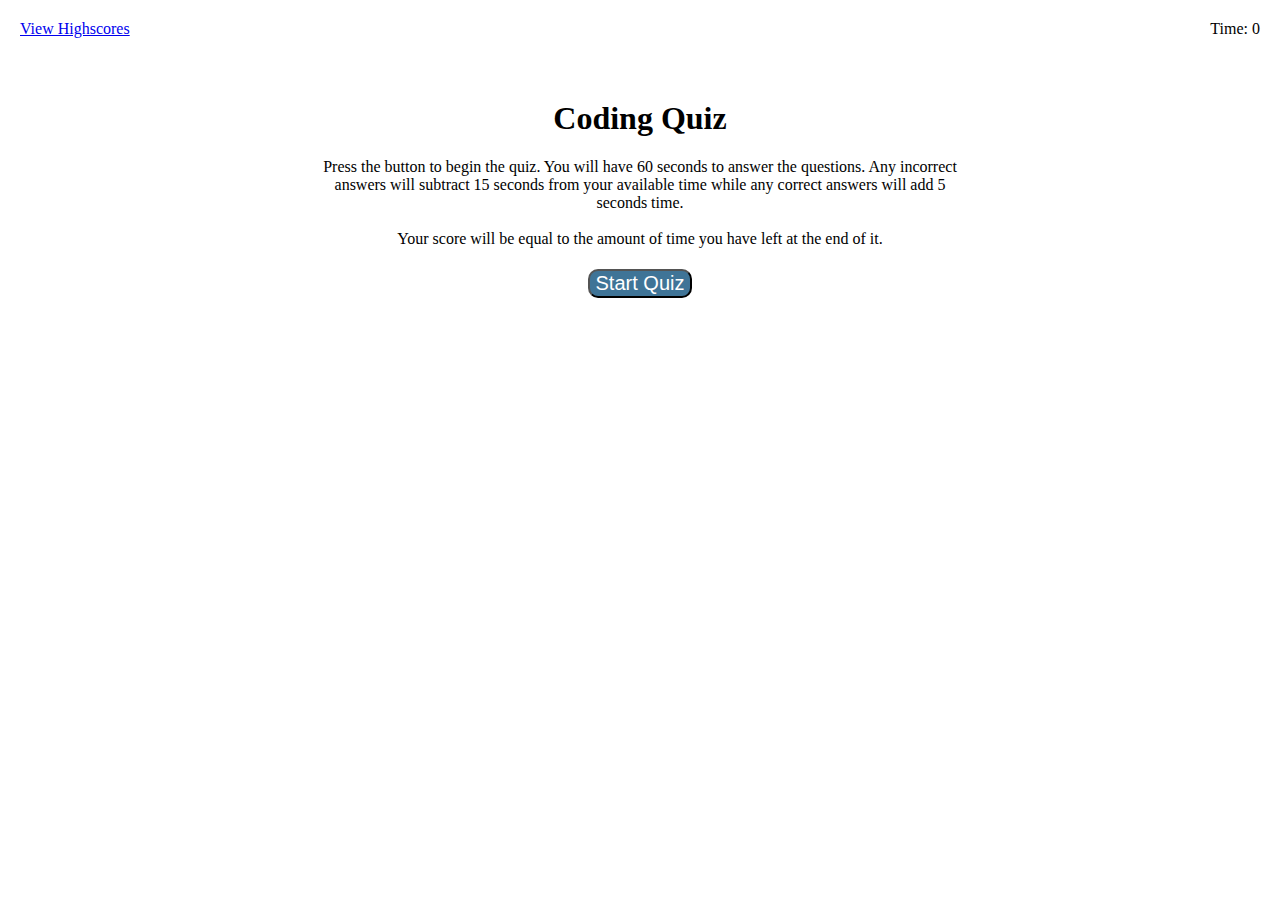
<file: index.html>
<!DOCTYPE html>
<html lang="en">
  <head>
    <meta charset="UTF-8" />
    <meta name="viewport" content="width=device-width, initial-scale=1.0" />
    <meta http-equiv="X-UA-Compatible" content="ie=edge" />
    <title>Test Your Coding Knowledge</title>

    <link rel="stylesheet" href="./assets/css/style.css" />
  </head>

  <body>
    <div class="scores"> <a href = "highscores.html">View Highscores</a></div>
    <div class="timer">Time: <span id="time">0</span></div>


    <article class="main">
      <section id="before-game" class="opening">
        <h1>Coding Quiz</h1>
        <p>
          Press the button to begin the quiz. You will have 60 seconds to answer the questions.
          Any incorrect answers will subtract 15 seconds from your available time while any correct answers will add 5 seconds time.<br><br>
          Your score will be equal to the amount of time you have left at the end of it.
        </p>
        <button id="start">Start Quiz</button>
      </section>
      
      <section class="middle"> 
      <div id="quiz"  class = "hide" > 
        <h2 id="question">Test</h2>
        <ol id="answers" class= "answersClass">
          <li><button id="option-one" class="answer"></button></li>
          <li><button id="option-two" class="answer"></button></li>
          <li><button id="option-three" class="answer"></button></li>
          <li><button id="option-four" class="answer"></button></li> 
        </ol>
        <div id="response" class="hide">
          

        </div>

      </div>
      </section>


      <div id = game-over  class="hide">
        <h1>Game over</h1>
        <p id="finalScore"> </p>
        <p>
          Enter your Name: <input type="text" id="name"/>
          <button id="submit">Submit</button>
        </p>
        <div id="emptyName" class="hide">

        </div>


      </div>





    </article>

    
    
    
    
    
    
    
    <script src="./assets/js/script.js"></script>
    
  </body>
</html>
</file>
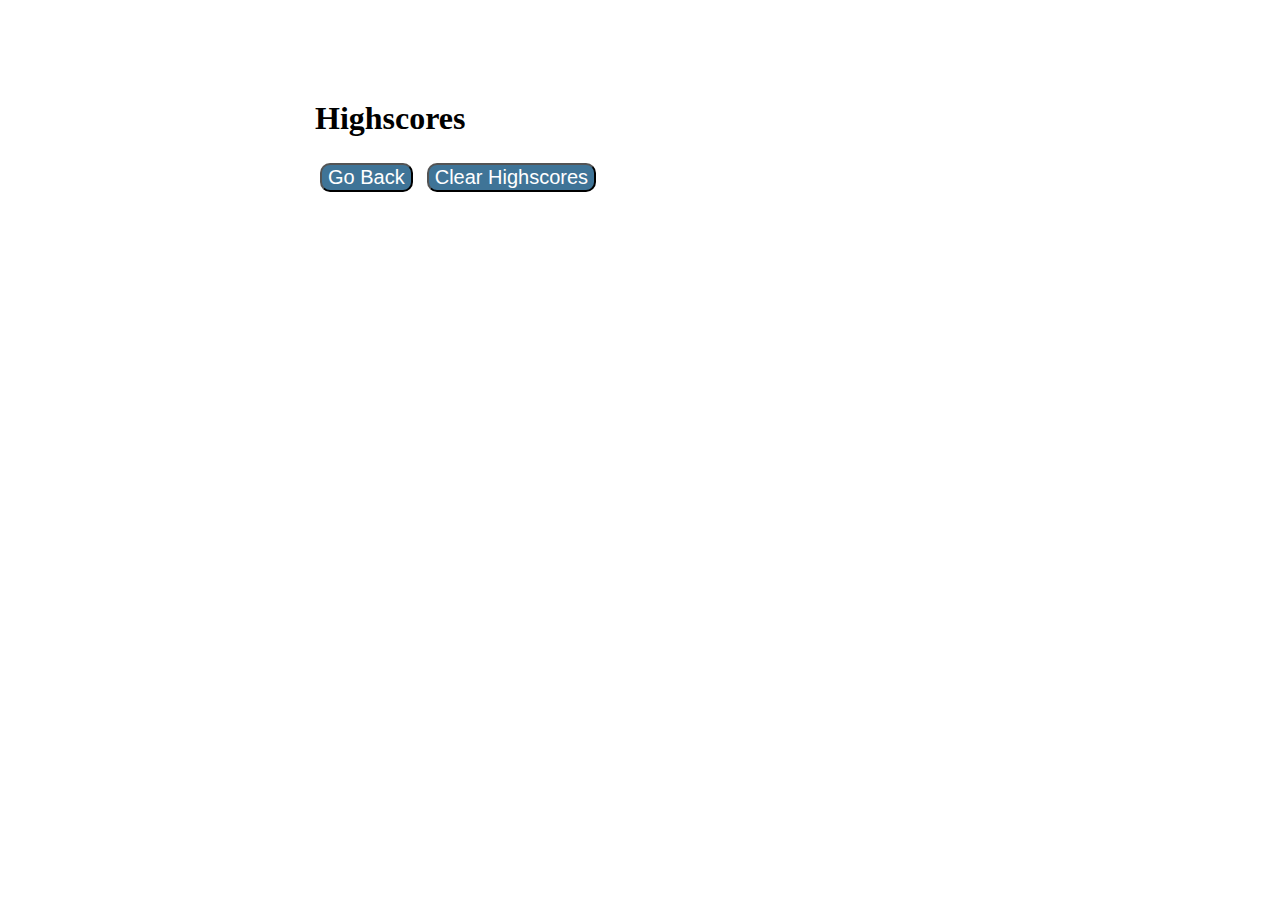
<file: highscores.html>
<!DOCTYPE html>
<html lang="en">
  <head>
    <meta charset="UTF-8" />
    <meta name="viewport" content="width=device-width, initial-scale=1.0" />
    <meta http-equiv="X-UA-Compatible" content="ie=edge" />
    <title>Highscores</title>

    <link rel="stylesheet" href="./assets/css/style.css" />
  </head>

  <body>
    <div class="main">
      <h1>Highscores</h1>


      <ol id="highscores"></ol>

      <a href="index.html"><button>Go Back</button></a>

      
      <button id="clearScores">Clear Highscores</button>
    </div>

    <script src="./assets/js/scores.js"></script>
  </body>
</html>
</file>
<file: assets/css/style.css>
.hide {
    display: none;
}

.scores {
    position:absolute;
    top: 20px;
    left: 20px;
}

.timer {
    position: absolute;
    top: 20px;
    right: 20px;
}


.opening {
    text-align: center;
    margin-top: 100px;
}

h1 {
    font-size: 200%;
}

.game{
    display: inline-block;
    text-align: left;
    margin-top: 50px;
    
    
}



.main {
  margin: 100px auto 0 auto;
  max-width: 650px;
}

button {
  background-color: #3f7497;
  cursor: pointer;
  color: white;
  margin: 5px;
  font-size: 125%;
  border-radius: 10px;
  
    
  
  
}

button:hover {
    background-color: #337752;
  }

  .response{    
    border-top: 2px dotted #ccc;
    font-size: 150%;
    
  }
</file>
